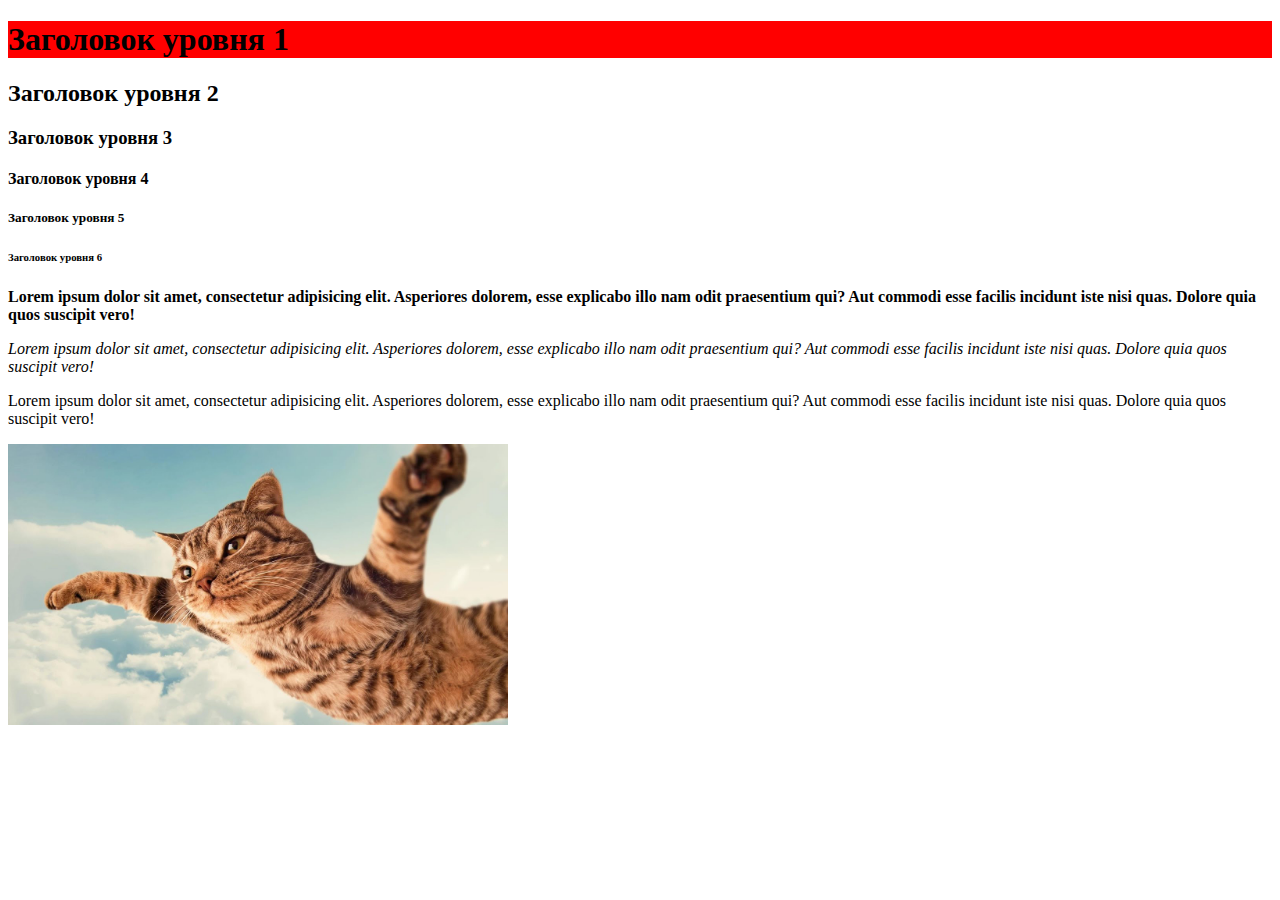
<file: урок 2.html>
<!DOCTYPE html>
<html lang="en">
<head>
    <meta charset="utf-8">
    <title>Доска объявлений</title>
    <link rel="stylesheet" href="stiles.css">
</head>
<body>
     <h1>Заголовок уровня 1</h1>
     <h2>Заголовок уровня 2</h2>
     <h3>Заголовок уровня 3</h3>
     <h4>Заголовок уровня 4</h4>
     <h5>Заголовок уровня 5</h5>
     <h6>Заголовок уровня 6</h6>
<p class="paragraph-1">
    <b>Lorem ipsum dolor sit amet, consectetur adipisicing elit. Asperiores dolorem, esse explicabo illo nam odit praesentium qui? Aut commodi esse facilis incidunt iste nisi quas. Dolore quia quos suscipit vero!</b>
</p>
<p class="paragraph-2">
    <i>Lorem ipsum dolor sit amet, consectetur adipisicing elit. Asperiores dolorem, esse explicabo illo nam odit praesentium qui? Aut commodi esse facilis incidunt iste nisi quas. Dolore quia quos suscipit vero!</i>
</p>
<p class="paragraph-3">
    Lorem ipsum dolor sit amet, consectetur adipisicing elit. Asperiores dolorem, esse explicabo illo nam odit praesentium qui? Aut commodi esse facilis incidunt iste nisi quas. Dolore quia quos suscipit vero!
</p>
<img src="cat1.jpg" width="500px">
</body>
</html>
</file>
<file: stiles.css>
h1 {
    background: red
    }

.paragraph-3 {
    font-size: 24px
    text-align: center
    text-shadow: green 2px 2px 2px
    }
</file>
